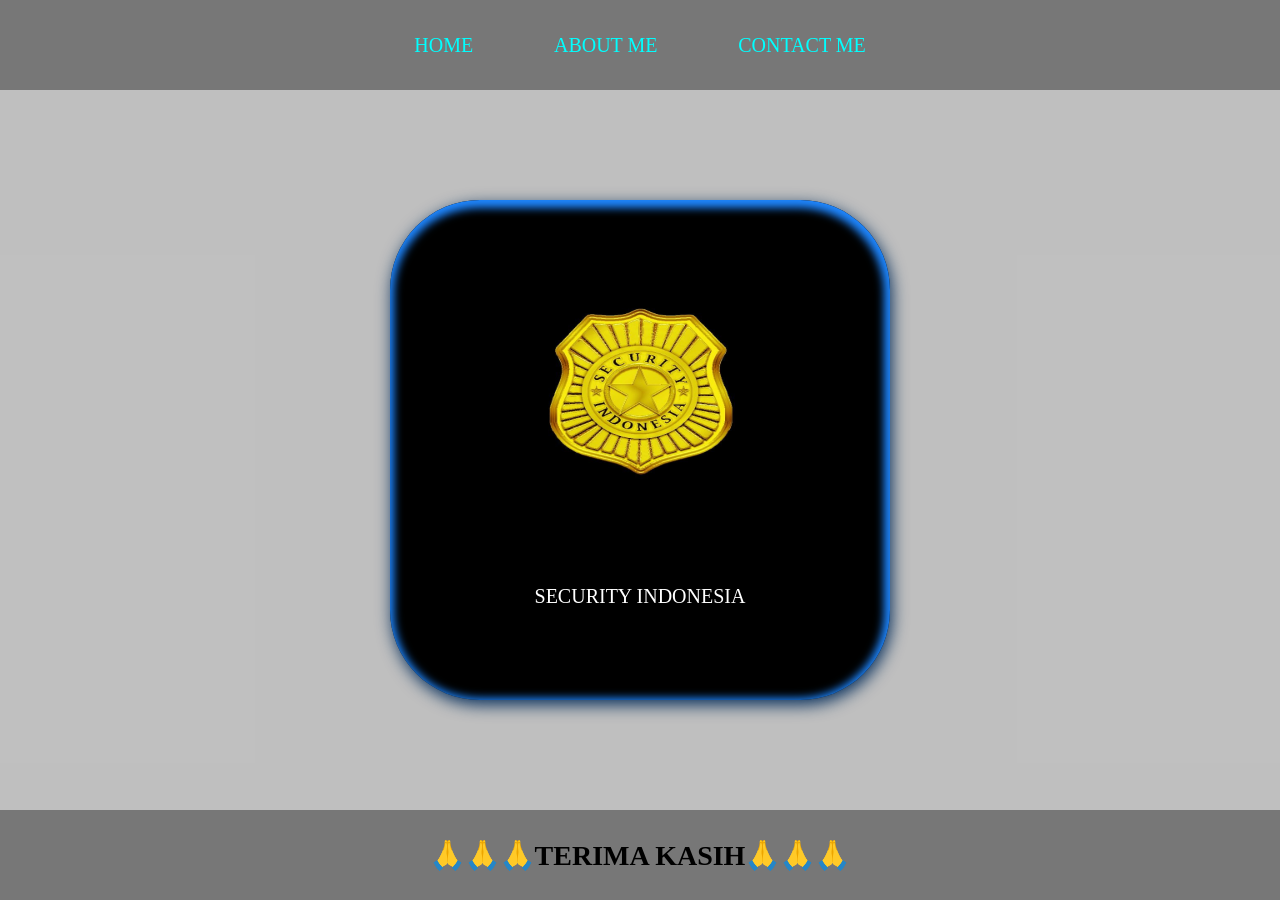
<file: index.html>
<!DOCTYPE html>

<html>
  <head>
    <title>SECURITY</title>
    <link rel="stylesheet" href="Style.css" />
  </head>
    <body>
      <!--NAVBAR-->
      <div class="container-navbar">
        <ul class="ul-navbar">
          <li class="li-navbar">
            <a href="#" class="a-navbar">HOME</a>
          </li>
          <li class="li-navbar">
            <a href="aboutme.html" class="a-navbar">ABOUT ME</a>
          </li>
          <li class="li-navbar">
            <a href="contactme.html" class="a-navbar">CONTACT ME</a>
          </li>
        </ul>
      </div>
      <!--NAVBAR SELESAI-->

      <!--CONTENT-->
      <div class="container-content">
        <a href="https://youtube.com/@ptjayasaktimandiriunggul5053?si=y8ONTOh1eOAVKWUP" class="a-content">
          <img src="Security.jpg" class="img-content" />
          <p>SECURITY INDONESIA</p>
        </a>
      </div>
      <!--CONTENT SELESAI-->

      <!--FOOTER-->
      <div class="container-footer">
        <h1 class="h1-footer">🙏🙏🙏TERIMA KASIH🙏🙏🙏</h1>
      </div>
      <!--FOOTER SELESAI-->
    </body>
</html>
</file>
<file: Style.css>
*,
html {
  margin: 0px;
  padding: 0px;
}

.container-navbar{
  background-color: #777
}

.ul-navbar{
  display: flex;
  justify-content: center;
  align-items: center;
  height: 10vh;
}

.li-navbar{
  list-style-type: none;
  padding: 3%;
  margin: 2px;
  font-size: 20px;
  color: white;
}

.li-navbar:hover {
  background-color: white;
  transition: .2s ease-in-out;
  transition-delay: .2s;
  border-radius: 8px;
}

.a-navbar {
  color: aqua;
  text-decoration: none;
  font-weight: 800px
}

.container-content {
  background-color: #7777;
  display: flex;
  justify-content: center;
  align-items: center;
  height: 80vh;
}

.a-content {
  background-color: #000000;
  color: white;
  text-decoration: none;
  font-size: 20px;
  width: 500px;
  height: 500px;
  display: flex;
  flex-direction: column;
  justify-content: space-evenly;
  align-items: center;
  border-radius: 90px;
  box-shadow: inset -1px 3px 8px 5px #1F87FF, 2px 5px 16px 0px #0B325E, 5px 5px 15px 5px rgba(0,0,0,0);
}

.img-content {
  width: 50%;
  height: 40%;
}

.container-footer {
  background-color: #777;
}

.h1-footer {
  height: 10vh;
  font-size: 28px;
  display: flex;
  justify-content: center;
  align-items: center;
}
</file>
